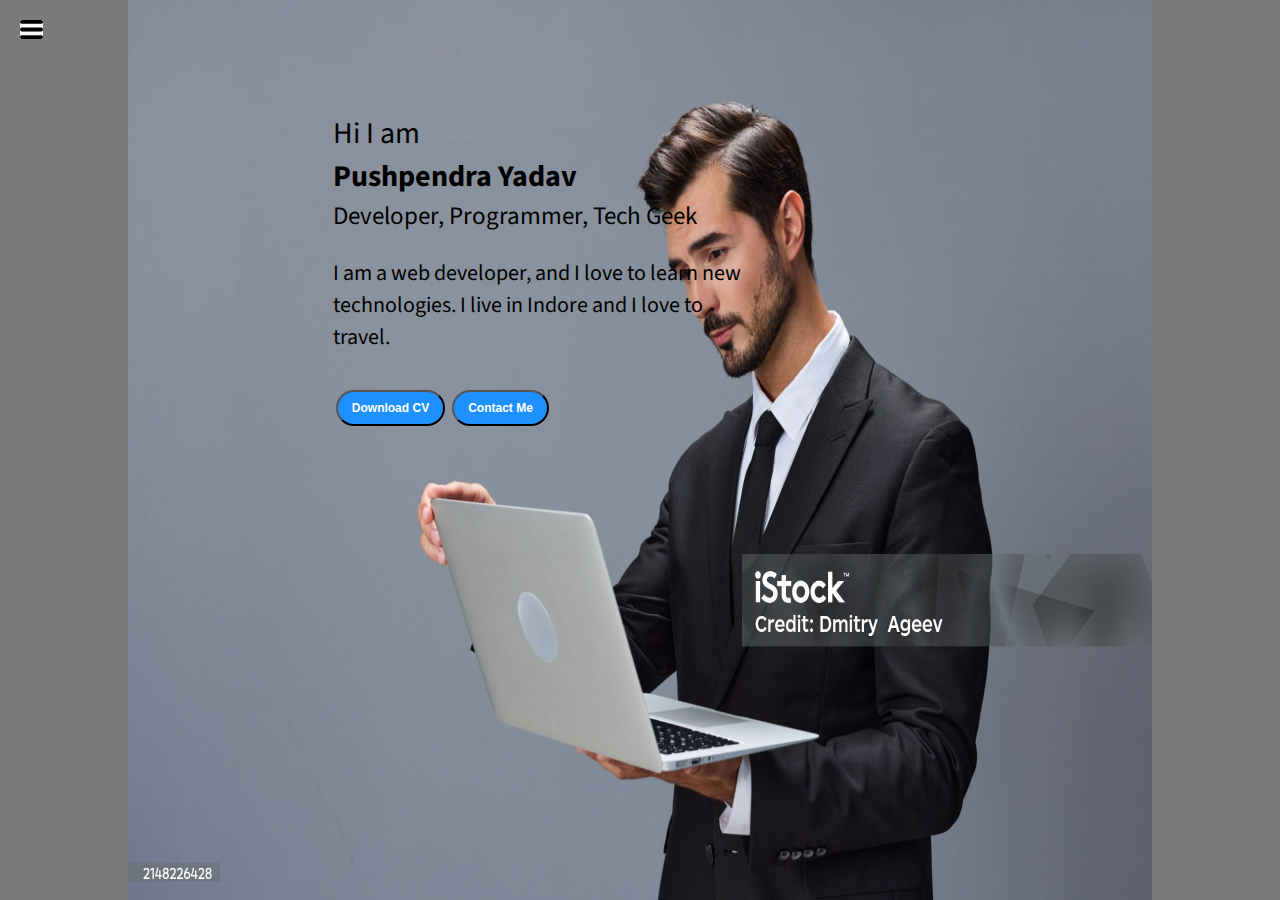
<file: index.html>
<!DOCTYPE html>
<html lang="en">
<head>
    <meta charset="UTF-8">
    <meta http-equiv="X-UA-Compatible" content="IE=edge">
    <meta name="viewport" content="width=device-width, initial-scale=1.0">
    <title>Pushpendra yadav - web Developer, Programmer, Tech geek</title>
    <link rel="stylesheet" href="styles.css">
</head>
<body>
    <div class="container">
        <div class="sidebar sidebarGo">
            <nav>
                <ul>
                    <li><a href="/">Home</a></li>
                    <li><a href="/intro.html">My Intro</a></li>
                    <li><a href="/services.html">Services</a></li>
                    <li><a href="/blog.html">Blog</a></li>
                    <li><a href="/contact.html">Contact Me</a></li>
                </ul>
            </nav>
        </div>
        <div class="main">
            <div class="hamburger">
                <img src="ham.png" alt="" class="ham" width="23">
                <img src="cross.png" alt="" class="cross" width="23">
            </div>
            <div class="infoContainer"> 
                
                <div class="devInfo">
                    <div class="hello">Hi I am</div>
                    <div class="name">Pushpendra Yadav</div>
                    <div class="about">Developer, Programmer, Tech Geek</div>
                    <div class="moreabout">I am a web developer, and I love to learn new technologies. I live in Indore and I love to travel.</div>
                    <div class="buttons">
                        <a href="/cv.txt" target="_blank">
                        <button class="btn">Download CV</button></a>
                        <a href="/contact.html">
                        <button class="btn">Contact Me</button>
                    </a>
                    </div>
                </div>
                
                <!-- <div class="devPic"><img src="./bestImage.png" alt="Rahul Gandhi"/></div> -->
            </div>
        </div>
    </div>
    <script src="script.js"></script>
</body>
</html>
</file>
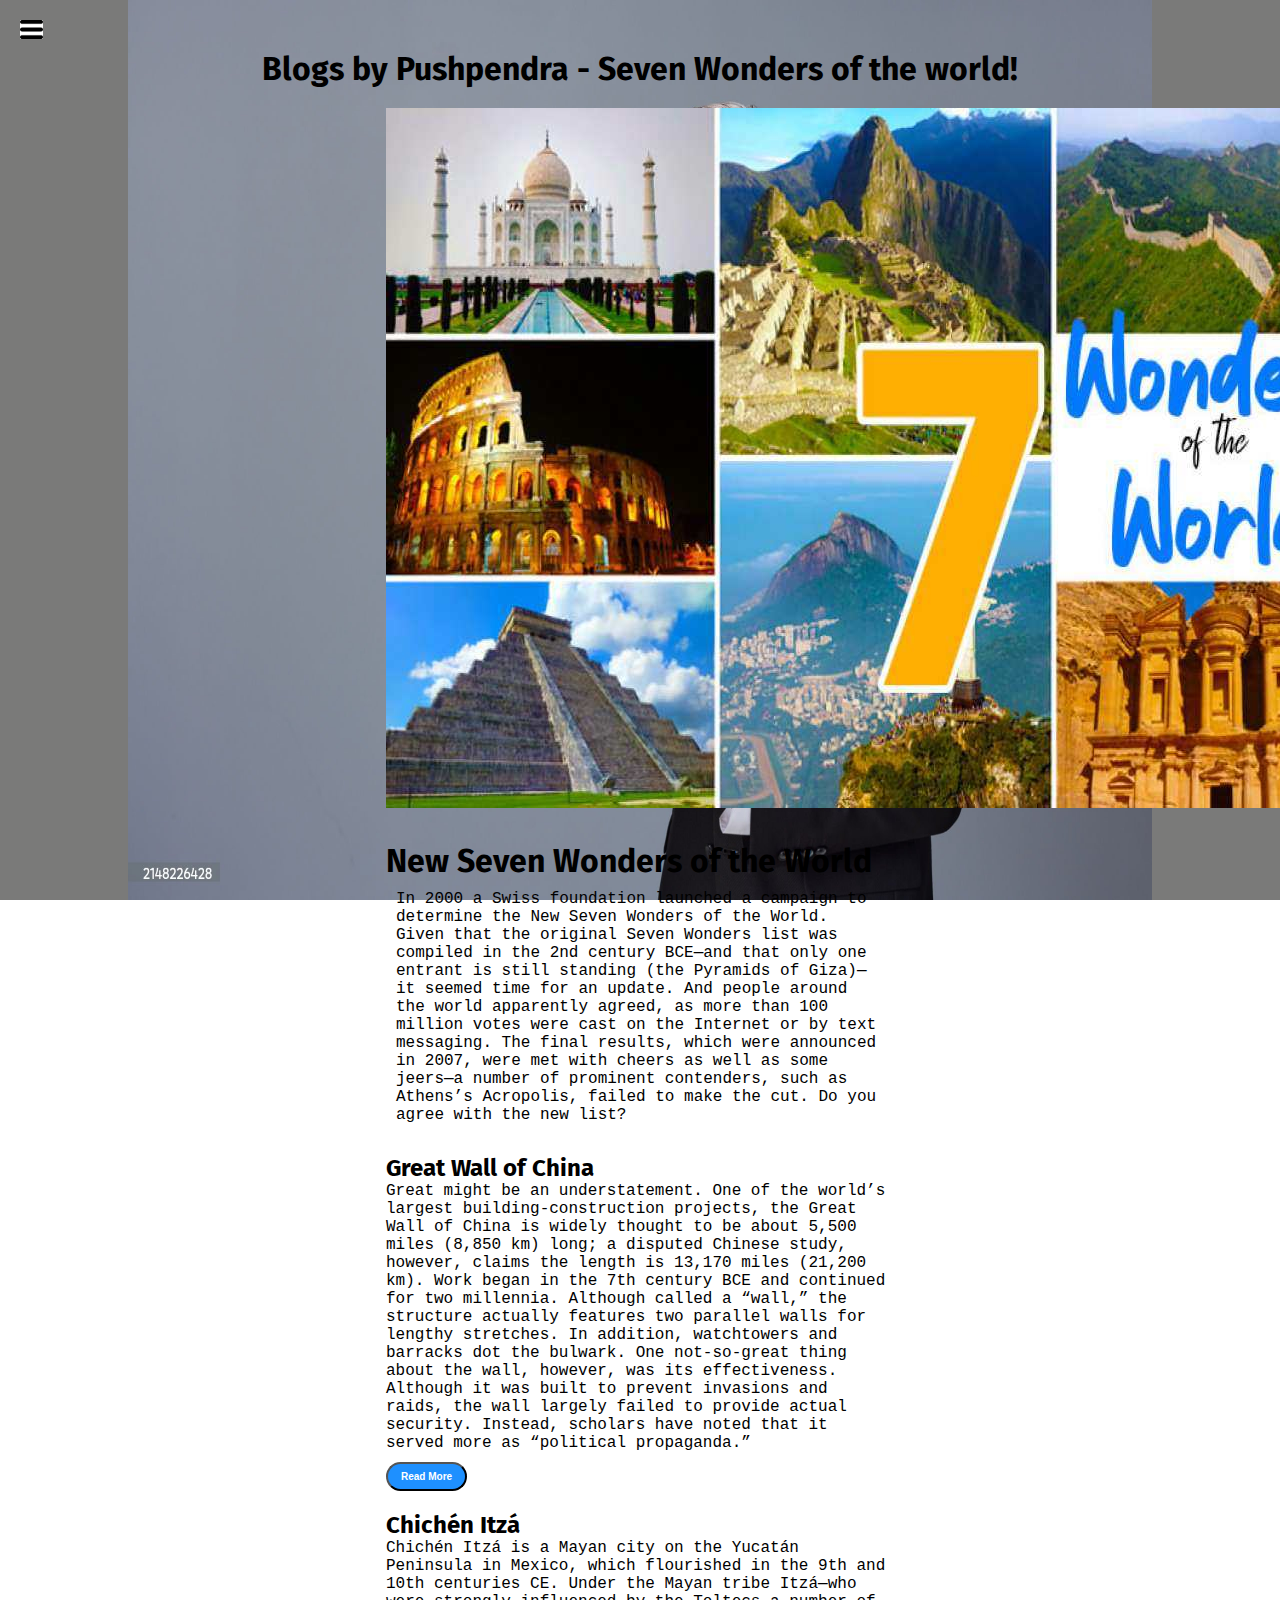
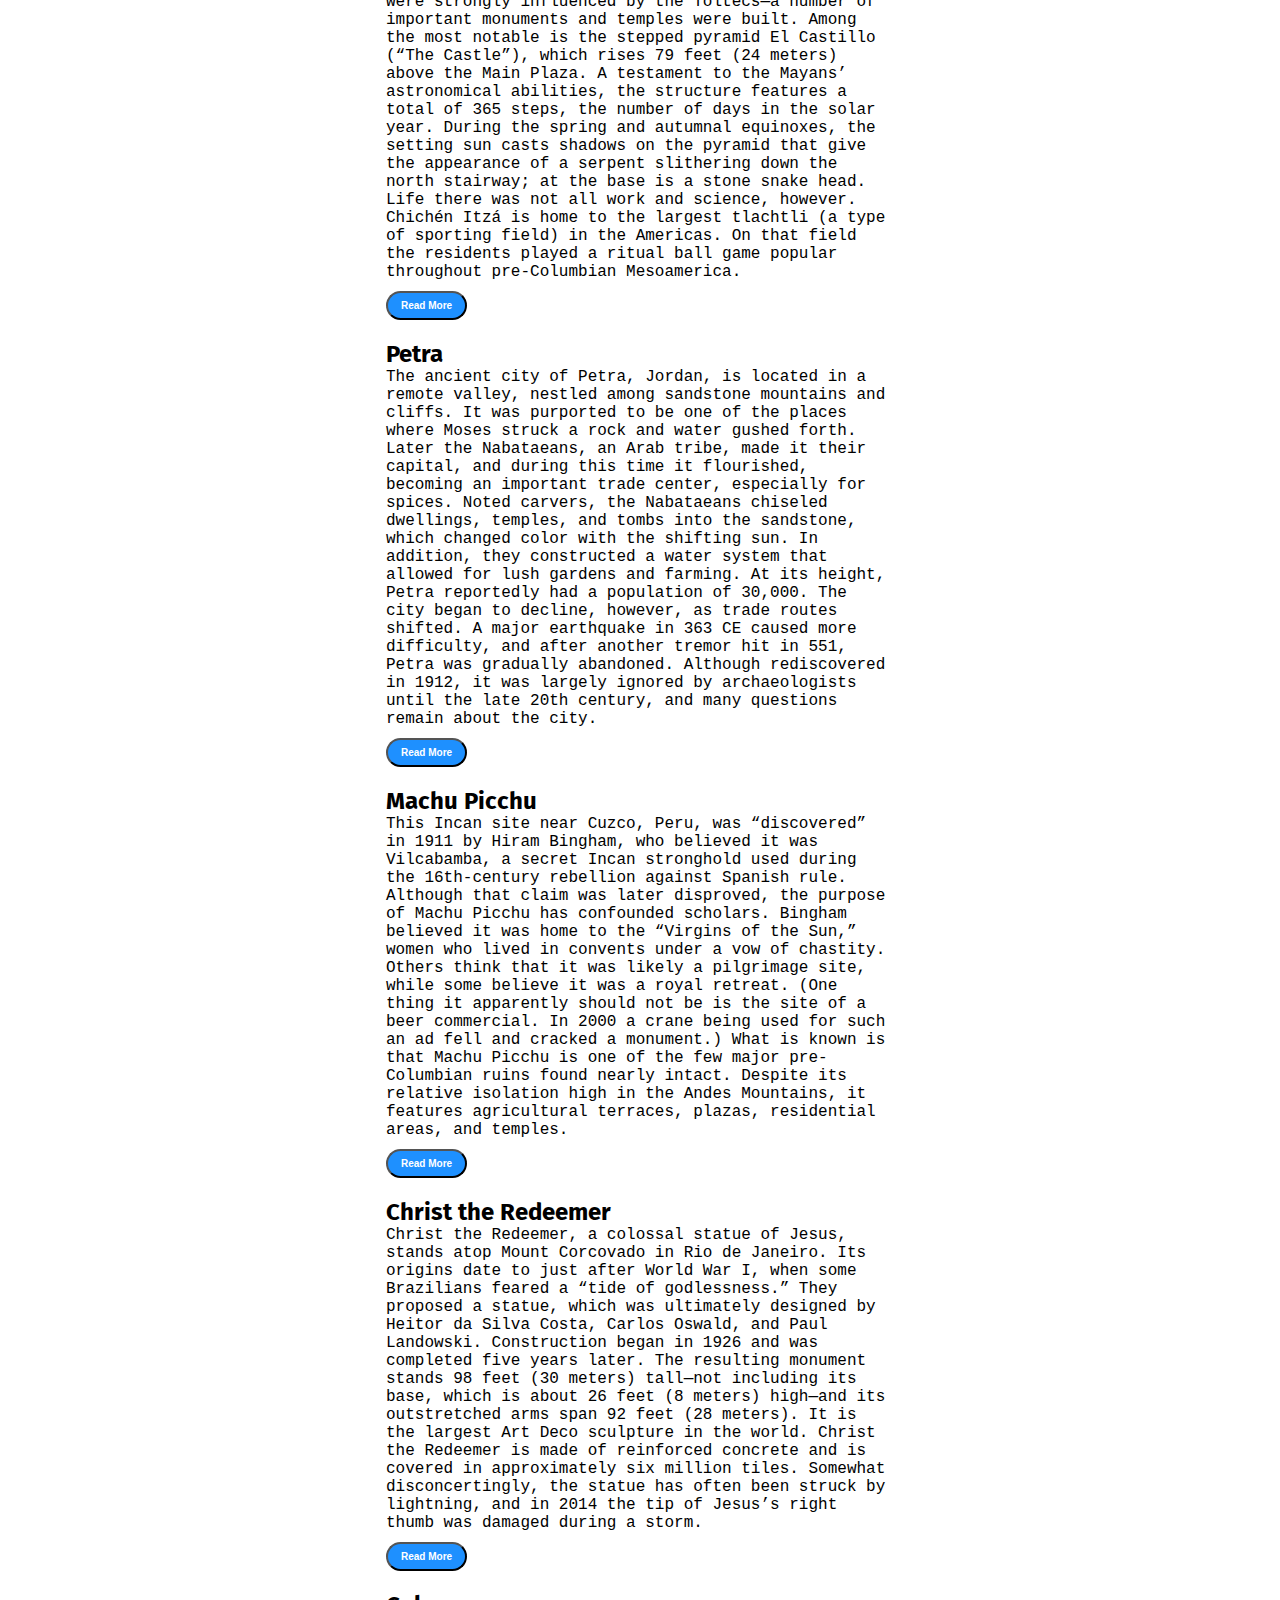
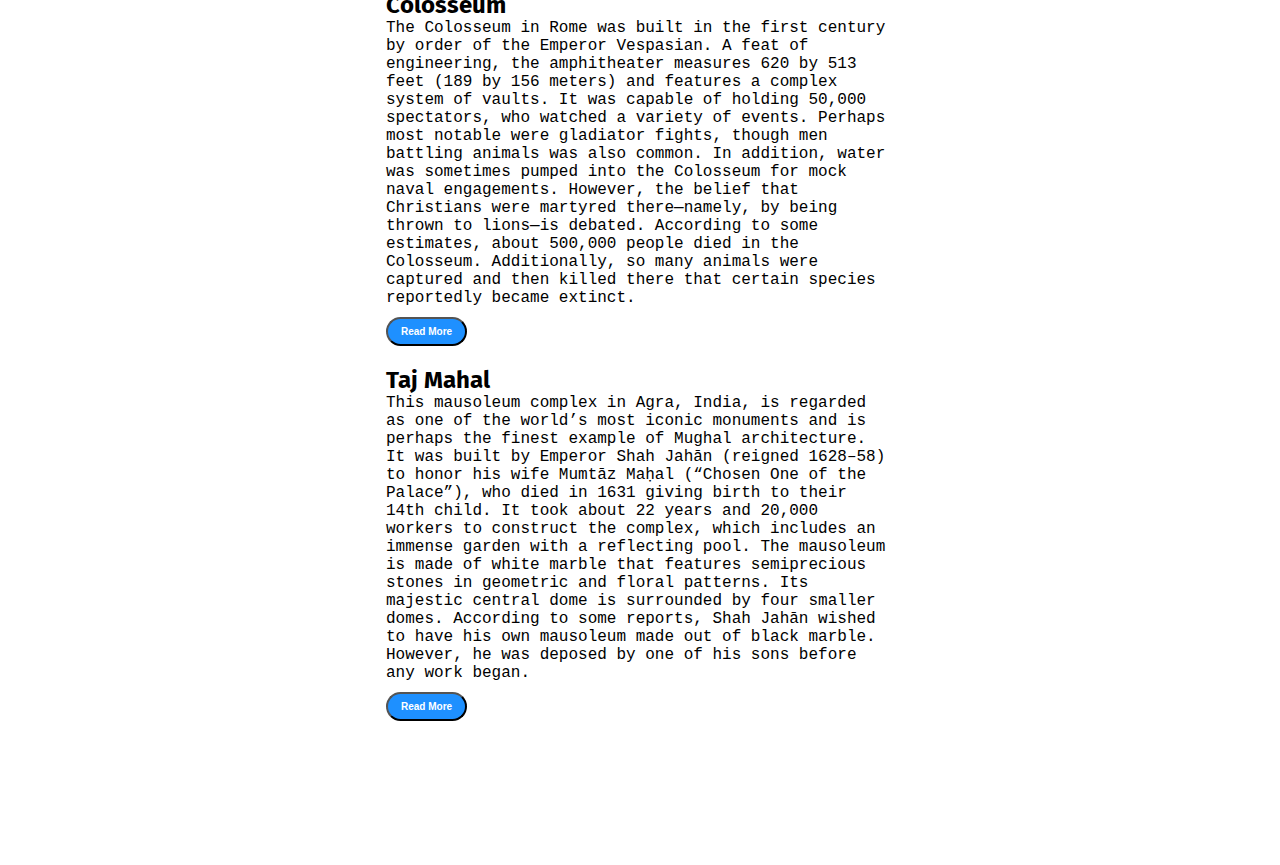
<file: blog.html>
<!DOCTYPE html>
<html lang="en">
<head>
    <meta charset="UTF-8">
    <meta http-equiv="X-UA-Compatible" content="IE=edge">
    <meta name="viewport" content="width=device-width, initial-scale=1.0">
    <title>Rahul Gandhi - web Developer, Programmer, ML Enthusiast</title>
    <link rel="stylesheet" href="styles.css">
</head>
<body>
    <div class="container">
    <div class="sidebar sidebarGo">
    
        <nav>
            <ul>
                <li><a href="/">Home</a></li>
                <li><a href="/intro.html">My Intro</a></li>
                <li><a href="/services.html">Services</a></li>
                <li><a href="/blog.html">Blog</a></li>
                <li><a href="/contact.html">Contact Me</a></li>
            </ul>
        </nav>
    </div>
    <div class="main">
        <div class="hamburger">
            <img src="ham.png" alt="" class="ham" width="23">
            <img src="cross.png" alt="" class="cross" width="23">
        </div>
        <div class="blogContainer">
            <h1 id="bloghead">Blogs by Pushpendra - Seven Wonders of the world!</h1>
            <div class="seven">
                <img src="./sevenwonder.jpg" alt="wonderimg">
            </div>
            <div class="blogSummary">
                <h1 id="summaryHead">New Seven Wonders of the World</h1>
                <p id="blogPara">In 2000 a Swiss foundation launched a campaign to determine the New Seven Wonders of the World. Given that the original Seven Wonders list was compiled in the 2nd century BCE—and that only one entrant is still standing (the Pyramids of Giza)—it seemed time for an update. And people around the world apparently agreed, as more than 100 million votes were cast on the Internet or by text messaging. The final results, which were announced in 2007, were met with cheers as well as some jeers—a number of prominent contenders, such as Athens’s Acropolis, failed to make the cut. Do you agree with the new list?</p>
            </div>
            <div class="blogItem">
                <h2>Great Wall of China </h2>
                <p>Great might be an understatement. One of the world’s largest building-construction projects, the Great Wall of China is widely thought to be about 5,500 miles (8,850 km) long; a disputed Chinese study, however, claims the length is 13,170 miles (21,200 km). Work began in the 7th century BCE and continued for two millennia. Although called a “wall,” the structure actually features two parallel walls for lengthy stretches. In addition, watchtowers and barracks dot the bulwark. One not-so-great thing about the wall, however, was its effectiveness. Although it was built to prevent invasions and raids, the wall largely failed to provide actual security. Instead, scholars have noted that it served more as “political propaganda.”</p>
                 <button class="btn btn-sm">Read More</button>
            </div>
            <div class="blogItem">
                <h2>Chichén Itzá </h2>
                <p>Chichén Itzá is a Mayan city on the Yucatán Peninsula in Mexico, which flourished in the 9th and 10th centuries CE. Under the Mayan tribe Itzá—who were strongly influenced by the Toltecs—a number of important monuments and temples were built. Among the most notable is the stepped pyramid El Castillo (“The Castle”), which rises 79 feet (24 meters) above the Main Plaza. A testament to the Mayans’ astronomical abilities, the structure features a total of 365 steps, the number of days in the solar year. During the spring and autumnal equinoxes, the setting sun casts shadows on the pyramid that give the appearance of a serpent slithering down the north stairway; at the base is a stone snake head. Life there was not all work and science, however. Chichén Itzá is home to the largest tlachtli (a type of sporting field) in the Americas. On that field the residents played a ritual ball game popular throughout pre-Columbian Mesoamerica.</p>
                <button class="btn btn-sm">Read More</button>
            </div>
            <div class="blogItem">
                <h2>Petra </h2>
                <p>The ancient city of Petra, Jordan, is located in a remote valley, nestled among sandstone mountains and cliffs. It was purported to be one of the places where Moses struck a rock and water gushed forth. Later the Nabataeans, an Arab tribe, made it their capital, and during this time it flourished, becoming an important trade center, especially for spices. Noted carvers, the Nabataeans chiseled dwellings, temples, and tombs into the sandstone, which changed color with the shifting sun. In addition, they constructed a water system that allowed for lush gardens and farming. At its height, Petra reportedly had a population of 30,000. The city began to decline, however, as trade routes shifted. A major earthquake in 363 CE caused more difficulty, and after another tremor hit in 551, Petra was gradually abandoned. Although rediscovered in 1912, it was largely ignored by archaeologists until the late 20th century, and many questions remain about the city.</p>
                <button class="btn btn-sm">Read More</button>
            </div>
            <div class="blogItem">
                <h2>Machu Picchu </h2>
                <p>This Incan site near Cuzco, Peru, was “discovered” in 1911 by Hiram Bingham, who believed it was Vilcabamba, a secret Incan stronghold used during the 16th-century rebellion against Spanish rule. Although that claim was later disproved, the purpose of Machu Picchu has confounded scholars. Bingham believed it was home to the “Virgins of the Sun,” women who lived in convents under a vow of chastity. Others think that it was likely a pilgrimage site, while some believe it was a royal retreat. (One thing it apparently should not be is the site of a beer commercial. In 2000 a crane being used for such an ad fell and cracked a monument.) What is known is that Machu Picchu is one of the few major pre-Columbian ruins found nearly intact. Despite its relative isolation high in the Andes Mountains, it features agricultural terraces, plazas, residential areas, and temples.</p>
                <button class="btn btn-sm">Read More</button>
            </div>
            <div class="blogItem">
                <h2>Christ the Redeemer </h2>
                <p>Christ the Redeemer, a colossal statue of Jesus, stands atop Mount Corcovado in Rio de Janeiro. Its origins date to just after World War I, when some Brazilians feared a “tide of godlessness.” They proposed a statue, which was ultimately designed by Heitor da Silva Costa, Carlos Oswald, and Paul Landowski. Construction began in 1926 and was completed five years later. The resulting monument stands 98 feet (30 meters) tall—not including its base, which is about 26 feet (8 meters) high—and its outstretched arms span 92 feet (28 meters). It is the largest Art Deco sculpture in the world. Christ the Redeemer is made of reinforced concrete and is covered in approximately six million tiles. Somewhat disconcertingly, the statue has often been struck by lightning, and in 2014 the tip of Jesus’s right thumb was damaged during a storm.</p>
                <button class="btn btn-sm">Read More</button>
            </div>
            <div class="blogItem">
                <h2>Colosseum </h2>
                <p>The Colosseum in Rome was built in the first century by order of the Emperor Vespasian. A feat of engineering, the amphitheater measures 620 by 513 feet (189 by 156 meters) and features a complex system of vaults. It was capable of holding 50,000 spectators, who watched a variety of events. Perhaps most notable were gladiator fights, though men battling animals was also common. In addition, water was sometimes pumped into the Colosseum for mock naval engagements. However, the belief that Christians were martyred there—namely, by being thrown to lions—is debated. According to some estimates, about 500,000 people died in the Colosseum. Additionally, so many animals were captured and then killed there that certain species reportedly became extinct.</p>
                <button class="btn btn-sm">Read More</button>
            </div>
            <div class="blogItem">
                <h2>Taj Mahal </h2>
                <p>This mausoleum complex in Agra, India, is regarded as one of the world’s most iconic monuments and is perhaps the finest example of Mughal architecture. It was built by Emperor Shah Jahān (reigned 1628–58) to honor his wife Mumtāz Maḥal (“Chosen One of the Palace”), who died in 1631 giving birth to their 14th child. It took about 22 years and 20,000 workers to construct the complex, which includes an immense garden with a reflecting pool. The mausoleum is made of white marble that features semiprecious stones in geometric and floral patterns. Its majestic central dome is surrounded by four smaller domes. According to some reports, Shah Jahān wished to have his own mausoleum made out of black marble. However, he was deposed by one of his sons before any work began.</p>
                <button class="btn btn-sm">Read More</button>
            </div>
        </div>
    </div>
    </div>
    <script src="script.js"></script>
</body>
</html>
</file>
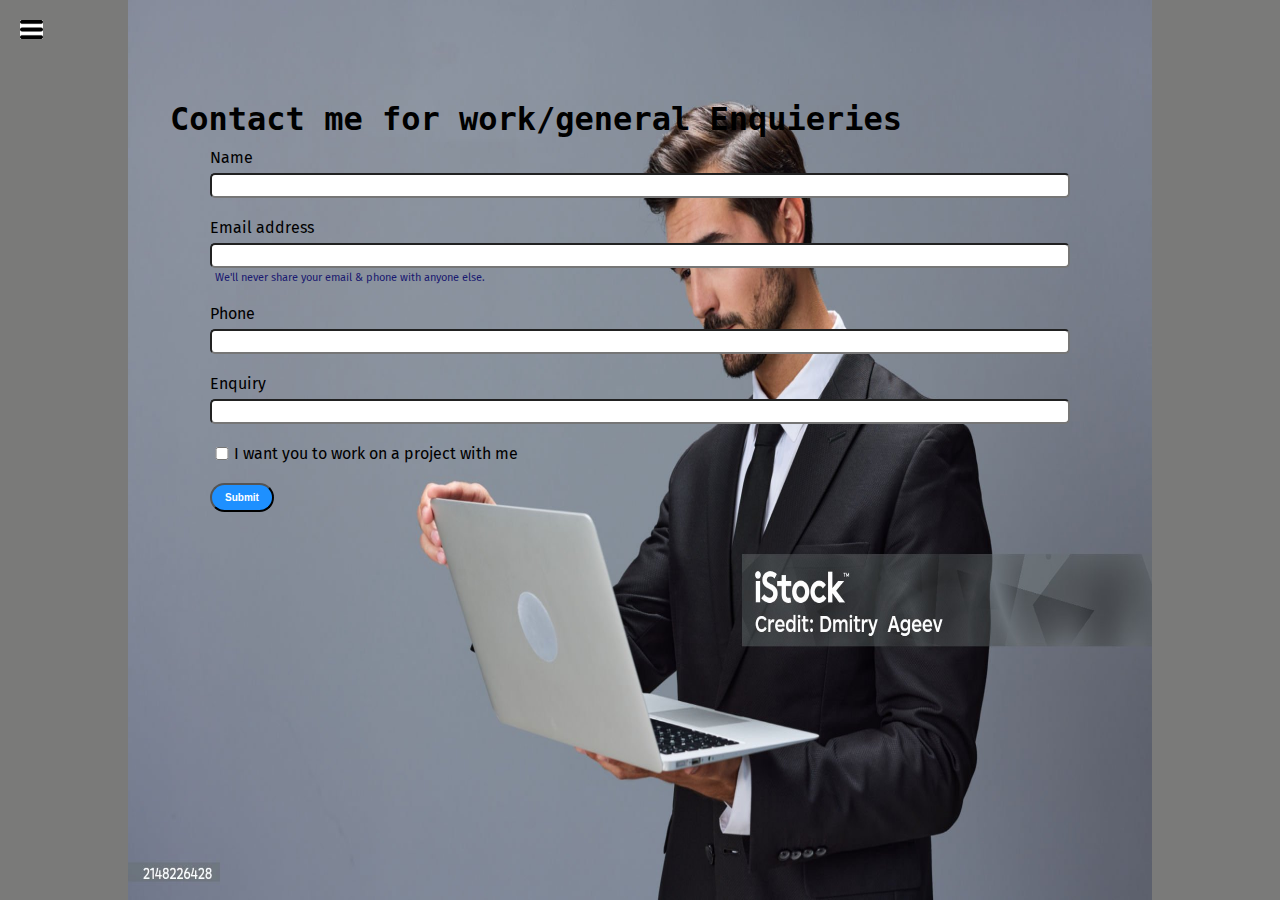
<file: contact.html>
<!DOCTYPE html>
<html lang="en">
<head>
    <meta charset="UTF-8">
    <meta http-equiv="X-UA-Compatible" content="IE=edge">
    <meta name="viewport" content="width=device-width, initial-scale=1.0">
    <title>Rahul Gandhi - web Developer, Programmer, ML Enthusiast</title>
    <link rel="stylesheet" href="styles.css">
</head>
<body>
    <div class="container">
    <div class="sidebar sidebarGo">
    
        <nav>
            <ul>
                <li><a href="/">Home</a></li>
                <li><a href="/intro.html">My Intro</a></li>
                <li><a href="/services.html">Services</a></li>
                <li><a href="/blog.html">Blog</a></li>
                <li><a href="/contact.html">Contact Me</a></li>
            </ul>
        </nav>
    </div>
    <div class="main">
      <div class="hamburger">
        <img src="ham.png" alt="" class="ham" width="23">
        <img src="cross.png" alt="" class="cross" width="23">
    </div>
        <div class="contactform">
            <h1>Contact me for work/general Enquieries</h1>
            <form>
                <div class="mb-3">
                  <label for="clientemail" class="form-label">Name</label>
                  <input type="name" class="form-control" id="clientemail" aria-describedby="emailHelp">                  
                </div>
                <div class="mb-3">
                  <label for="clientemail" class="form-label">Email address</label>
                  <input type="email" class="form-control" id="clientemail" aria-describedby="emailHelp">
                  <div id="emailHelp" class="form-text">We'll never share your email & phone with anyone else.</div>
                </div>
                <div class="mb-3">
                  <label for="clientphone" class="form-label">Phone</label>
                  <input type="phone" class="form-control" id="clientphone">
                </div>
                <div class="mb-3">
                  <label for="clientemail" class="form-label">Enquiry</label>
                  <input type="name" class="form-control" id="clientemail" aria-describedby="emailHelp">
                  
                </div>
                
                <div class="mb-3" id="form-check">
                  <input type="checkbox" class="form-check-input" id="isclient">
                  <label class="form-check-label" for="isclient">I want you to work on a project with me</label>
                </div>
                
                <button type="submit" class="btn btn-sm">Submit</button>
              </form>
        </div>
    </div>
    </div>
    <script src="script.js"></script>
</body>
</html>
</file>
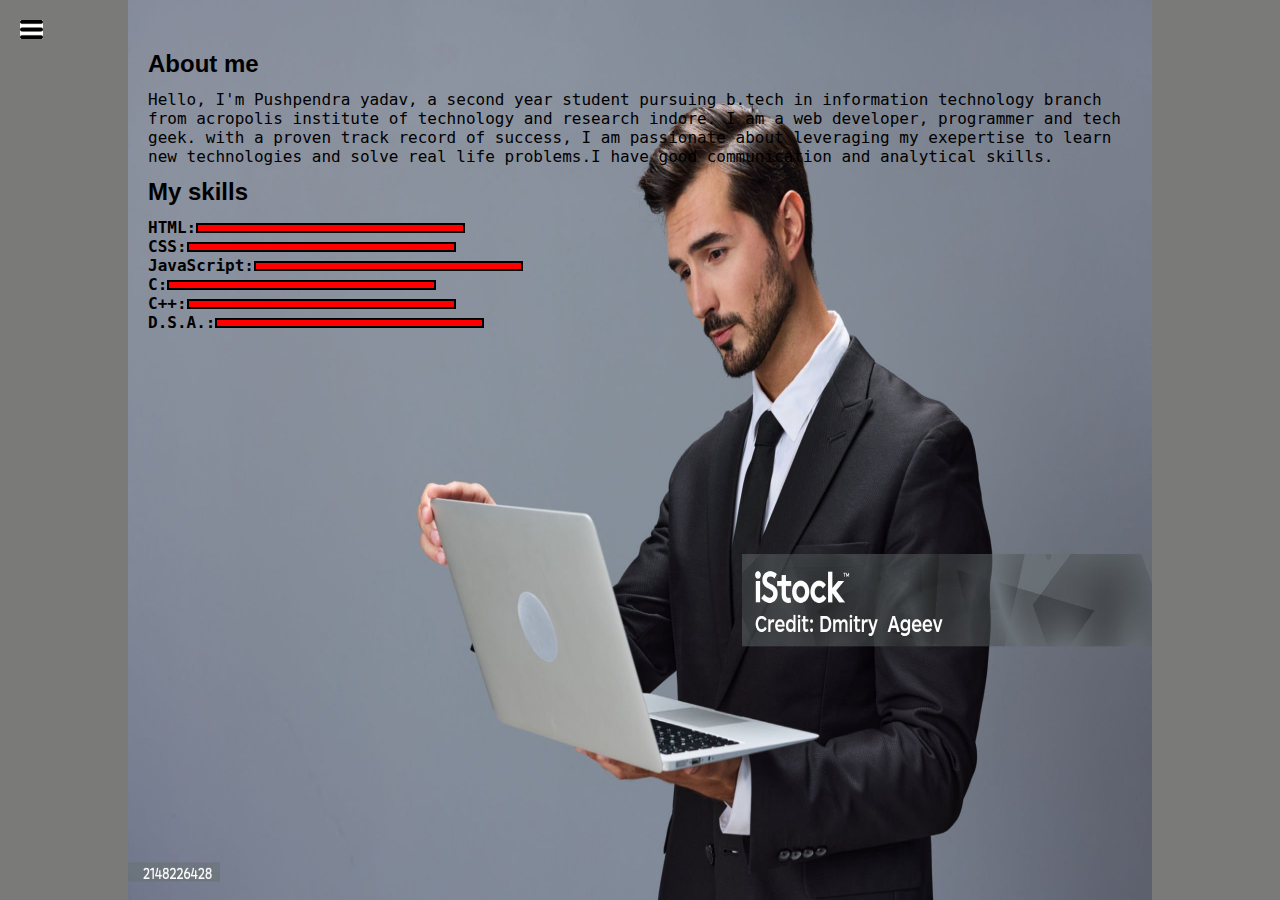
<file: intro.html>
<!DOCTYPE html>
<html lang="en">

<head>
    <meta charset="UTF-8">
    <meta http-equiv="X-UA-Compatible" content="IE=edge">
    <meta name="viewport" content="width=device-width, initial-scale=1.0">
    <title>Pushpendra yadav - web Developer, Programmer, ML Enthusiast</title>
    <link rel="stylesheet" href="styles.css">
</head>

<body>
    <div class="container">
        <div class="sidebar sidebarGo">

            <nav>
                <ul>
                    <li><a href="/">Home</a></li>
                    <li><a href="/intro.html">My Intro</a></li>
                    <li><a href="/services.html">Services</a></li>
                    <li><a href="/blog.html">Blog</a></li>
                    <li><a href="/contact.html">Contact Me</a></li>
                </ul>
            </nav>
        </div>
        <div class="main">
            <div class="hamburger">
                <img src="ham.png" alt="" class="ham" width="23">
                <img src="cross.png" alt="" class="cross" width="23">
            </div>
            <div class="intro"> 
                <section class="first-section">
                <h2>About me</h2>
                <p>Hello, I'm Pushpendra yadav, a second year student pursuing b.tech in information technology branch from acropolis institute of technology and research indore. I am a web developer, programmer and tech geek. with a proven track record of success, I am passionate about leveraging my exepertise to learn new technologies and solve real life problems.I have good communication and analytical skills.</p>
                    </section>
                <section class="second-section">
                    <h2>My skills</h2>
                    <div class="skillcontainer">
                        <div class="skillItem">HTML: <div class="skill"><div class="fifty"></div></div></div>
                        <div class="skillItem">CSS: <div class="skill"><div class="fifty"></div></div></div>
                        <div class="skillItem">JavaScript: <div class="skill"><div class="t5"></div></div></div>
                        <div class="skillItem">C: <div class="skill skill"><div class="fifty"></div></div></div>
                        <div class="skillItem">C++: <div class="skill"><div class="fifty"></div></div></div>
                        <div class="skillItem">D.S.A.: <div class="skill"><div class="forty"></div></div></div>
                    </div>
                    </section>
                    <!-- TODO: Create a gallery for myprojects -->
            </div>
        </div>

    </div>
    <script src="script.js"></script>
</body>

</html>
</file>
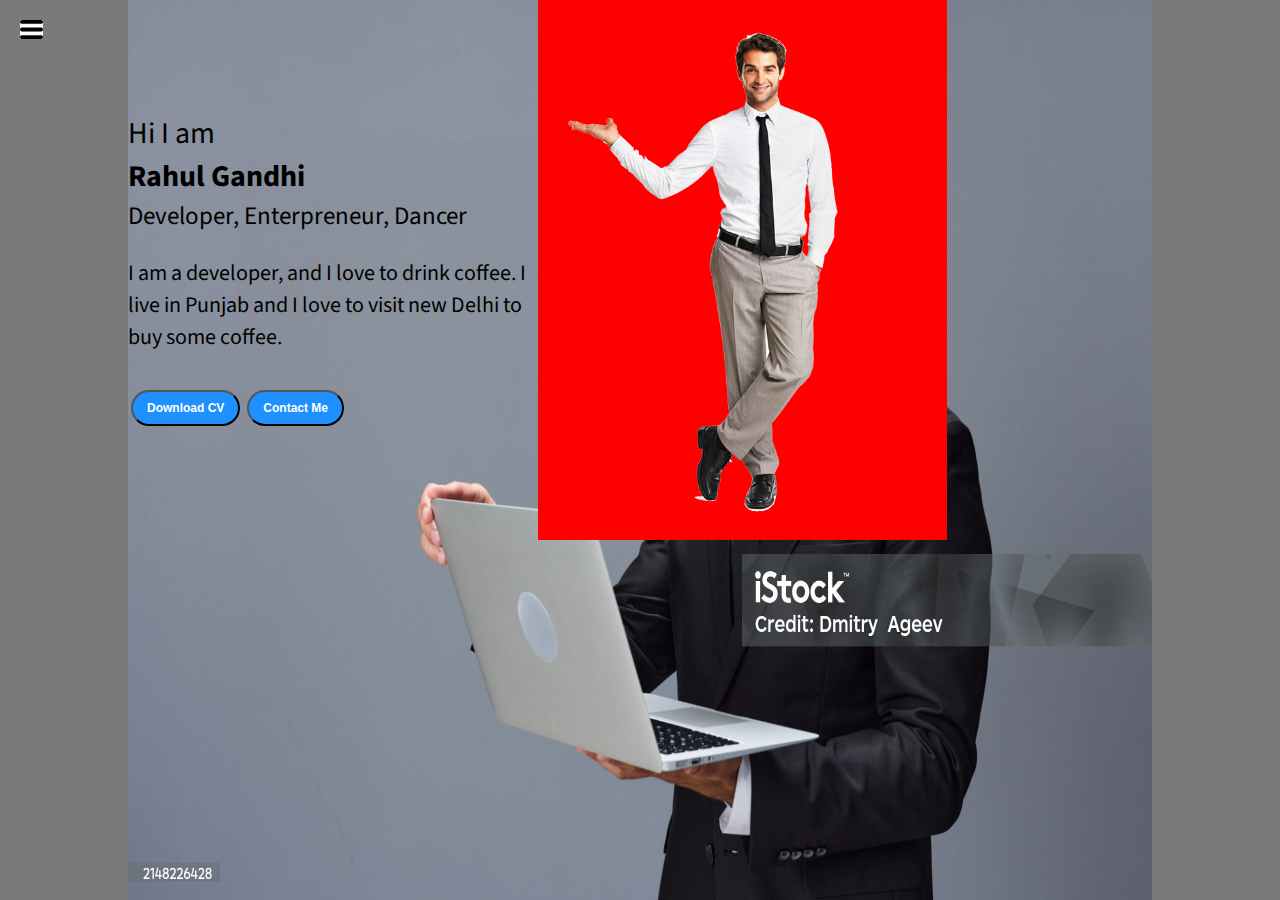
<file: services.html>
<!DOCTYPE html>
<html lang="en">
<head>
    <meta charset="UTF-8">
    <meta http-equiv="X-UA-Compatible" content="IE=edge">
    <meta name="viewport" content="width=device-width, initial-scale=1.0">
    <title>Rahul Gandhi - web Developer, Programmer, ML Enthusiast</title>
    <link rel="stylesheet" href="styles.css">
</head>
<body>
    <div class="container">
    <div class="sidebar sidebarGo">
    
        <nav>
            <ul>
                <li><a href="/">Home</a></li>
                <li><a href="/intro.html">My Intro</a></li>
                <li><a href="/services.html">Services</a></li>
                <li><a href="/blog.html">Blog</a></li>
                <li><a href="/contact.html">Contact Me</a></li>
            </ul>
        </nav>
    </div>
    <div class="main">
        <div class="hamburger">
            <img src="ham.png" alt="" class="ham" width="23">
            <img src="cross.png" alt="" class="cross" width="23">
        </div>
        <div class="infoContainer">
            <div class="devInfo">
                <div class="hello">Hi I am</div>
                <div class="name">Rahul Gandhi</div>
                <div class="about">Developer, Enterpreneur, Dancer</div>
                <div class="moreabout">I am a developer, and I love to drink coffee. I live in Punjab and I love to visit new Delhi to buy some coffee.</div>
                <div class="buttons">
                    <button class="btn">Download CV</button>
                    <button class="btn">Contact Me</button>
                </div>
            </div>
            <div class="devPic"><img src="./webImage.png" alt="Rahul Gandhi"></div>
        </div>
    </div>
    </div>
    <script src="script.js"></script>
</body>
</html>
</file>
<file: styles.css>
@import url('https://fonts.googleapis.com/css2?family=Fira+Sans&family=Ubuntu:wght@300&display=swap');
@import url('https://fonts.googleapis.com/css2?family=Fira+Sans&family=Source+Sans+Pro:ital,wght@1,300&family=Ubuntu:wght@300&display=swap');

.sidebar{
    position: absolute;
    background-color: rgb(207, 193, 193);
    font-family: 'Fira Sans', sans-serif;
    height: 100vh;
    /* width: 500px; */
    transition: transform 0.3s ease-in;
}
.main{
    width: 80vw;
    height: 100vh;
    /* padding: auto; */
    margin:auto;
     /* background-color: red; */
     background-image: url('./portfoliobg.jpg');
     background-repeat: no-repeat;
     background-size: 100% 100%;
     min-height: 100vh;
     opacity: 1;
}
*{
    margin: 0;
    padding: 0;
}
body{
    /* background-color: red; */
    /* background: url("./portfoliobg.jpg") center center no-repeat; */
    /* background-image: url("./portfoliobg.jpg"); */
    /* object-fit: contain; */
    /* background-size: contain; */
    /* background-color: rgb(118, 117, 120, 1); */
    
}
.sidebar nav{
   padding: 45px;
}
.sidebar nav li{
   
   list-style: none;
   font-size: 30px;
   padding: 33px 0;
}
.sidebar nav li a{
    text-decoration: none;
    color: black;
    /* color: white; */
}

/* .container::before{
    
    z-index: 2;
    content: "";
    width: 75%;
    top: 0px; 
    position: absolute; 
    color: white;
    height: 75%;
    opacity: 0.5;
} */

.container{
    display: flex;  
    height: 100vh;
    width: 100vw;
    /* margin:auto; */
    /* margin-top: 200px; */
    background-color: rgb(122, 122, 121);
    /* background: url("./portfoliobg.jpg") center center no-repeat; */
}
.infoContainer{
    /* background-color: blue;  */
    height: 60%;
    width: 80%;
    /* margin: 20vh 10vw; */
    display: flex;
    flex-direction: row;
    justify-content: space-around;
}
.devInfo{
    display: flex;
    justify-content: center;
    flex-direction: column;
    font-family: 'Source Sans Pro', monospace;
    font-size: 16px;
    width: 50%;
    height: 100%; 
    /* background-color: red; */
}
.devPic{
    display: inline;
    height: 100%;
    width:50%;
    background-color: red;
    justify-content: center;
    z-index: 2;
    font-size: 200px;
}
.devPic img{
    width: 100%;
    height: 100%;
    display: inline;
}
.hello{
  font-size: 3em;
}
.name{
  font-size: 3em;
  font-weight: bold;
  font-family: 'Source Sans Pro', sans-serif;
}
.about{
 font-size: 2.5em;   
}
.moreabout{
    font-size: 2.2em;
    font-family: 'Source Sans Pro', sans-serif;
    margin-top: 23px;
}
.buttons{
    margin-top:34px;
    font-size: 16px;
}
.btn {
  padding: 9px 14px;
  border-radius: 22px;
  background-color: dodgerblue;
  color: white;
  font-weight: bold;
  font-size: 2em;
  margin: 3px 3px;
  cursor: pointer;
}
.btn-sm{
   font-size: 10px;
   padding: 7px 13px; 
   margin: 10px 0;
}
.btn:hover{
    background-color: white;
    color: dodgerblue;
}

.contactform{
    padding: 0 34px;
    /* padding-top: 144px; */
    font-family: 'Fira Sans', sans-serif;
    padding-top: 50px;
    margin: 50px 88px;
}
.contactform h1{
    font-family: 'Source Code Pro', monospace;
    /* text-align: center; */
    /* padding:12px 0;  */
}
.contactform form div{
    padding :10px 0;
    display: flex;
    flex-direction: column;
}
.contactform form div input{
    padding :3px ;  
    border-radius: 5px;
    margin: 6px 0 0 0;
    
}
.contactform form{
    margin: 0 40px;
}
#emailHelp{
    font-size: 11px;
    color: midnightblue;
    margin: 0 5px; 
    padding: 3px 0 0 0;
}

#form-check {
    flex-direction: row;

}

#form-check input{
     width: 24px;
     margin: 3px 0;
}

.blogItem{
    margin:20px;
    font-family: 'Fira Sans', sans-serif;
}
.blogContainer{
    margin: 10px 88px;
}
h1{
    font-family: 'Fira Sans', sans-serif;

}
p{
    font-family: 'Source Code Pro', monospace;
}
.intro{
    margin: 10px 88px;
}
.intro h2{
 
    font-family: 'Source Code Pro', sans-serif;
    margin: 0 12px;
}
.intro p{
    font-family: 'Source Code Pro', monospace;
    margin: 12px;
}
.skillcontainer{
    padding: 12px;
}
.skillItem{
    display: flex;
    align-items: center;
    font-family: 'Source Code Pro', monospace;
    font-weight: 900;
}
.skill{
    width: 265px;
    height: 6px;
    background-color: red;
    border: 2px solid black;
}
.hundred{
    width: 265px;
    background-color: yellow;
}
.fifty{
    width: 125px;
    background-color: aqua;
}
.t5{
    width: 75px;
    background-color: blueviolet;
}
.sidebarGo{
        transform: translate(-443px ,0px);
        position: absolute;
    } 
.hamburger{
    position: absolute;
    cursor: pointer;
    top: 10px;
    left: 10px;
}
.ham{
    margin-top: 10px;
    margin-left: 10px;
}
.cross{
    margin-left: 185px;
    margin-top: 8px;
}
.seven{
    width: 100vw;
    margin: 10px 250px;

}

#bloghead{
    text-align: center;
    margin: 20px auto;
}
.blogSummary{
    margin: 30px 250px;
}
#summaryHead{
    margin: 10px 0px;
}
#blogPara{
    margin: 10px 10px;
}
.blogItem{
    margin: 10px 250px;
}
@media screen and (min-width: 0) and (max-width:1615px){

    .devPic{
      /* display: none; */
    }
    /* .sidebarGo{
        transform: translate(-443px 0px);
        position: absolute;
    } */
    .devInfo{
        font-size: 10px;
    }
    .intro, .blogContainer, .contactform{
        margin: 50px 8px;
    }
    .buttons{
     font-size: 6px;   
    }
}
</file>
